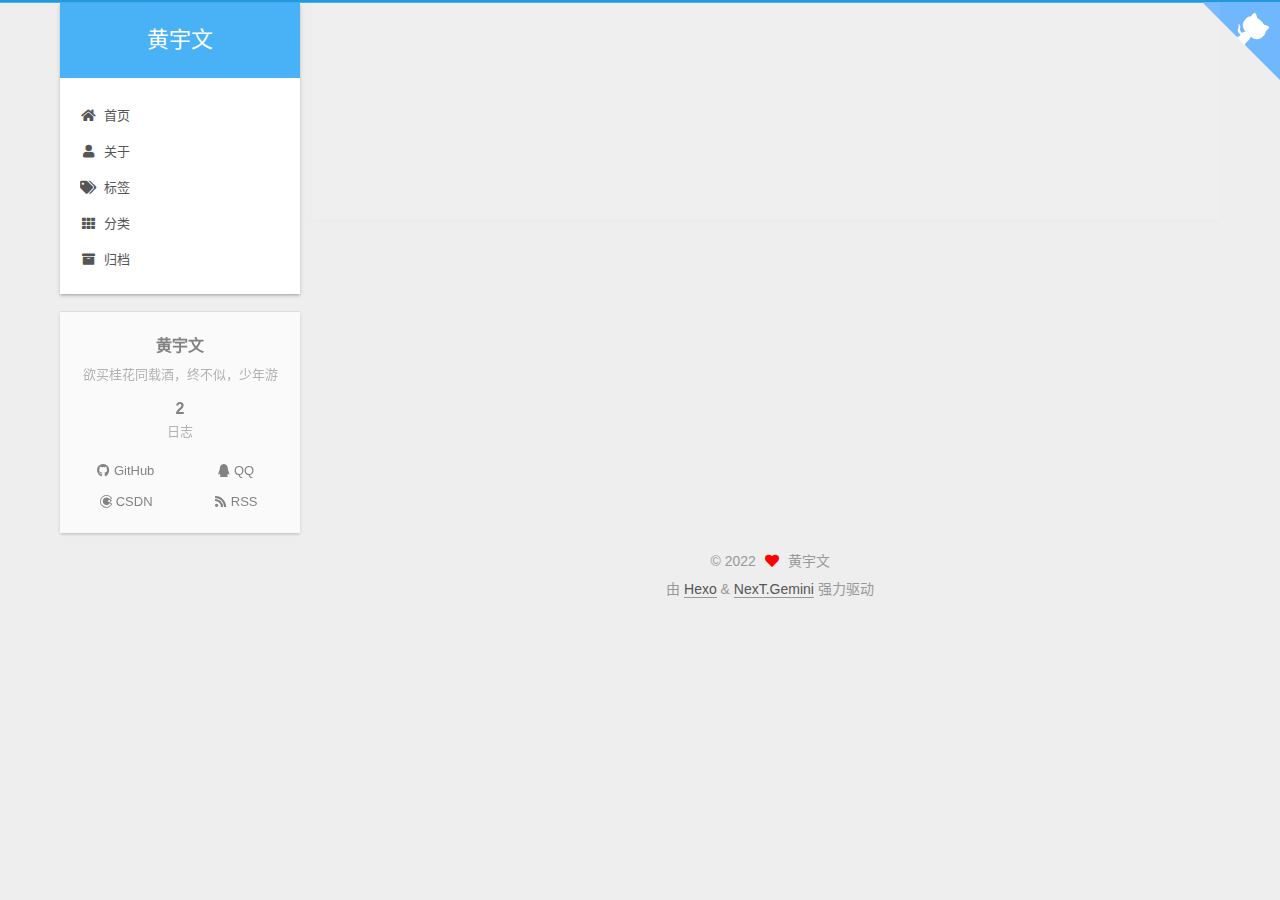
<file: tages/index.html>
<!DOCTYPE html>
<html lang="zh-CN">
<head>
  <meta charset="UTF-8">
<meta name="viewport" content="width=device-width, initial-scale=1, maximum-scale=2">
<meta name="theme-color" content="#222">
<meta name="generator" content="Hexo 5.4.2">
  <link rel="apple-touch-icon" sizes="180x180" href="/images/apple-touch-icon-next.png">
  <link rel="icon" type="image/png" sizes="32x32" href="/images/favicon-32x32-tomato.png">
  <link rel="icon" type="image/png" sizes="16x16" href="/images/favicon-16x16-tomato.png">
  <link rel="mask-icon" href="/images/logo.svg" color="#222">

<link rel="stylesheet" href="/css/main.css">


<link rel="stylesheet" href="/lib/font-awesome/css/all.min.css">
  <link rel="stylesheet" href="/lib/pace/pace-theme-minimal.min.css">
  <script src="/lib/pace/pace.min.js"></script>

<script id="hexo-configurations">
    var NexT = window.NexT || {};
    var CONFIG = {"hostname":"yuwenhuang99.github.io","root":"/","scheme":"Gemini","version":"7.8.0","exturl":false,"sidebar":{"position":"left","display":"post","padding":18,"offset":12,"onmobile":false},"copycode":{"enable":false,"show_result":false,"style":null},"back2top":{"enable":true,"sidebar":false,"scrollpercent":true},"bookmark":{"enable":false,"color":"#222","save":"auto"},"fancybox":false,"mediumzoom":false,"lazyload":false,"pangu":false,"comments":{"style":"tabs","active":null,"storage":true,"lazyload":false,"nav":null},"algolia":{"hits":{"per_page":10},"labels":{"input_placeholder":"Search for Posts","hits_empty":"We didn't find any results for the search: ${query}","hits_stats":"${hits} results found in ${time} ms"}},"localsearch":{"enable":false,"trigger":"auto","top_n_per_article":1,"unescape":false,"preload":false},"motion":{"enable":true,"async":false,"transition":{"post_block":"fadeIn","post_header":"slideDownIn","post_body":"slideDownIn","coll_header":"slideLeftIn","sidebar":"slideUpIn"}}};
  </script>

  <meta name="description" content="欲买桂花同载酒，终不似，少年游">
<meta property="og:type" content="website">
<meta property="og:title" content="标签">
<meta property="og:url" content="http://yuwenhuang99.github.io/tages/index.html">
<meta property="og:site_name" content="黄宇文">
<meta property="og:description" content="欲买桂花同载酒，终不似，少年游">
<meta property="og:locale" content="zh_CN">
<meta property="article:published_time" content="2022-10-13T14:00:08.000Z">
<meta property="article:modified_time" content="2022-10-13T14:04:23.616Z">
<meta property="article:author" content="黄宇文">
<meta name="twitter:card" content="summary">

<link rel="canonical" href="http://yuwenhuang99.github.io/tages/">


<script id="page-configurations">
  // https://hexo.io/docs/variables.html
  CONFIG.page = {
    sidebar: "",
    isHome : false,
    isPost : false,
    lang   : 'zh-CN'
  };
</script>

  <title>标签 | 黄宇文
</title>
  






  <noscript>
  <style>
  .use-motion .brand,
  .use-motion .menu-item,
  .sidebar-inner,
  .use-motion .post-block,
  .use-motion .pagination,
  .use-motion .comments,
  .use-motion .post-header,
  .use-motion .post-body,
  .use-motion .collection-header { opacity: initial; }

  .use-motion .site-title,
  .use-motion .site-subtitle {
    opacity: initial;
    top: initial;
  }

  .use-motion .logo-line-before i { left: initial; }
  .use-motion .logo-line-after i { right: initial; }
  </style>
</noscript>

<link rel="alternate" href="/atom.xml" title="黄宇文" type="application/atom+xml">
</head>

<body itemscope itemtype="http://schema.org/WebPage">
  <div class="container use-motion">
    <div class="headband"></div>
<a target="_blank" rel="noopener" href="https://github.com/yuwenhuang99" class="github-corner" aria-label="View source on GitHub"><svg width="80" height="80" viewBox="0 0 250 250" style="fill:#70B7FD; color:#fff; position: absolute; top: 0; border: 0; right: 0;" aria-hidden="true"><path d="M0,0 L115,115 L130,115 L142,142 L250,250 L250,0 Z"></path><path d="M128.3,109.0 C113.8,99.7 119.0,89.6 119.0,89.6 C122.0,82.7 120.5,78.6 120.5,78.6 C119.2,72.0 123.4,76.3 123.4,76.3 C127.3,80.9 125.5,87.3 125.5,87.3 C122.9,97.6 130.6,101.9 134.4,103.2" fill="currentColor" style="transform-origin: 130px 106px;" class="octo-arm"></path><path d="M115.0,115.0 C114.9,115.1 118.7,116.5 119.8,115.4 L133.7,101.6 C136.9,99.2 139.9,98.4 142.2,98.6 C133.8,88.0 127.5,74.4 143.8,58.0 C148.5,53.4 154.0,51.2 159.7,51.0 C160.3,49.4 163.2,43.6 171.4,40.1 C171.4,40.1 176.1,42.5 178.8,56.2 C183.1,58.6 187.2,61.8 190.9,65.4 C194.5,69.0 197.7,73.2 200.1,77.6 C213.8,80.2 216.3,84.9 216.3,84.9 C212.7,93.1 206.9,96.0 205.4,96.6 C205.1,102.4 203.0,107.8 198.3,112.5 C181.9,128.9 168.3,122.5 157.7,114.1 C157.9,116.9 156.7,120.9 152.7,124.9 L141.0,136.5 C139.8,137.7 141.6,141.9 141.8,141.8 Z" fill="currentColor" class="octo-body"></path></svg></a><style>.github-corner:hover .octo-arm{animation:octocat-wave 560ms ease-in-out}@keyframes octocat-wave{0%,100%{transform:rotate(0)}20%,60%{transform:rotate(-25deg)}40%,80%{transform:rotate(10deg)}}@media (max-width:500px){.github-corner:hover .octo-arm{animation:none}.github-corner .octo-arm{animation:octocat-wave 560ms ease-in-out}}</style>
    <header class="header" itemscope itemtype="http://schema.org/WPHeader">
      <div class="header-inner"><div class="site-brand-container">
  <div class="site-nav-toggle">
    <div class="toggle" aria-label="切换导航栏">
      <span class="toggle-line toggle-line-first"></span>
      <span class="toggle-line toggle-line-middle"></span>
      <span class="toggle-line toggle-line-last"></span>
    </div>
  </div>

  <div class="site-meta">

    <a href="/" class="brand" rel="start">
      <span class="logo-line-before"><i></i></span>
      <h1 class="site-title">黄宇文</h1>
      <span class="logo-line-after"><i></i></span>
    </a>
  </div>

  <div class="site-nav-right">
    <div class="toggle popup-trigger">
    </div>
  </div>
</div>




<nav class="site-nav">
  <ul id="menu" class="main-menu menu">
        <li class="menu-item menu-item-home">

    <a href="/" rel="section"><i class="fa fa-home fa-fw"></i>首页</a>

  </li>
        <li class="menu-item menu-item-about">

    <a href="/about/" rel="section"><i class="fa fa-user fa-fw"></i>关于</a>

  </li>
        <li class="menu-item menu-item-tags">

    <a href="/tags/" rel="section"><i class="fa fa-tags fa-fw"></i>标签</a>

  </li>
        <li class="menu-item menu-item-categories">

    <a href="/categories/" rel="section"><i class="fa fa-th fa-fw"></i>分类</a>

  </li>
        <li class="menu-item menu-item-archives">

    <a href="/archives/" rel="section"><i class="fa fa-archive fa-fw"></i>归档</a>

  </li>
  </ul>
</nav>




</div>
    </header>

    
  <div class="back-to-top">
    <i class="fa fa-arrow-up"></i>
    <span>0%</span>
  </div>


    <main class="main">
      <div class="main-inner">
        <div class="content-wrap">
          
  
  

          <div class="content page posts-expand">
            

    
    
    
    <div class="post-block" lang="zh-CN">
      <header class="post-header">

<h1 class="post-title" itemprop="name headline">标签
</h1>

<div class="post-meta">
  

</div>

</header>

      
      
      
      <div class="post-body">
          <div class="tag-cloud">
            <div class="tag-cloud-title">
              暂无标签
            </div>
            <div class="tag-cloud-tags">
              
            </div>
          </div>
        
      </div>
      
      
      
    </div>
    

    
    
    


          </div>
          

<script>
  window.addEventListener('tabs:register', () => {
    let { activeClass } = CONFIG.comments;
    if (CONFIG.comments.storage) {
      activeClass = localStorage.getItem('comments_active') || activeClass;
    }
    if (activeClass) {
      let activeTab = document.querySelector(`a[href="#comment-${activeClass}"]`);
      if (activeTab) {
        activeTab.click();
      }
    }
  });
  if (CONFIG.comments.storage) {
    window.addEventListener('tabs:click', event => {
      if (!event.target.matches('.tabs-comment .tab-content .tab-pane')) return;
      let commentClass = event.target.classList[1];
      localStorage.setItem('comments_active', commentClass);
    });
  }
</script>

        </div>
          
  
  <div class="toggle sidebar-toggle">
    <span class="toggle-line toggle-line-first"></span>
    <span class="toggle-line toggle-line-middle"></span>
    <span class="toggle-line toggle-line-last"></span>
  </div>

  <aside class="sidebar">
    <div class="sidebar-inner">

      <ul class="sidebar-nav motion-element">
        <li class="sidebar-nav-toc">
          文章目录
        </li>
        <li class="sidebar-nav-overview">
          站点概览
        </li>
      </ul>

      <!--noindex-->
      <div class="post-toc-wrap sidebar-panel">
      </div>
      <!--/noindex-->

      <div class="site-overview-wrap sidebar-panel">
        <div class="site-author motion-element" itemprop="author" itemscope itemtype="http://schema.org/Person">
  <p class="site-author-name" itemprop="name">黄宇文</p>
  <div class="site-description" itemprop="description">欲买桂花同载酒，终不似，少年游</div>
</div>
<div class="site-state-wrap motion-element">
  <nav class="site-state">
      <div class="site-state-item site-state-posts">
          <a href="/archives/">
        
          <span class="site-state-item-count">2</span>
          <span class="site-state-item-name">日志</span>
        </a>
      </div>
  </nav>
</div>
  <div class="links-of-author motion-element">
      <span class="links-of-author-item">
        <a href="https://github.com/yuwenhuang99" title="GitHub → https:&#x2F;&#x2F;github.com&#x2F;yuwenhuang99" rel="noopener" target="_blank"><i class="fab fa-github fa-fw"></i>GitHub</a>
      </span>
      <span class="links-of-author-item">
        <a href="https://tencent//AddContact/?fromId=45&fromSubId=1&subcmd=all&uin=1045398835" title="QQ → https:&#x2F;&#x2F;tencent:&#x2F;&#x2F;AddContact&#x2F;?fromId&#x3D;45&amp;fromSubId&#x3D;1&amp;subcmd&#x3D;all&amp;uin&#x3D;1045398835" rel="noopener" target="_blank"><i class="fab fa-qq fa-fw"></i>QQ</a>
      </span>
      <span class="links-of-author-item">
        <a href="https://blog.csdn.net/weixin_43216252" title="CSDN → https:&#x2F;&#x2F;blog.csdn.net&#x2F;weixin_43216252" rel="noopener" target="_blank"><i class="fab fa-codiepie fa-fw"></i>CSDN</a>
      </span>
      <span class="links-of-author-item">
        <a href="/atom.xml" title="RSS → &#x2F;atom.xml"><i class="fa fa-rss fa-fw"></i>RSS</a>
      </span>
  </div>



      </div>

    </div>
  </aside>
  <div id="sidebar-dimmer"></div>


      </div>
    </main>

    <footer class="footer">
      <div class="footer-inner">
        

        

<div class="copyright">
  
  &copy; 
  <span itemprop="copyrightYear">2022</span>
  <span class="with-love">
    <i class="fa fa-heart"></i>
  </span>
  <span class="author" itemprop="copyrightHolder">黄宇文</span>
</div>
  <div class="powered-by">由 <a href="https://hexo.io/" class="theme-link" rel="noopener" target="_blank">Hexo</a> & <a href="https://theme-next.org/" class="theme-link" rel="noopener" target="_blank">NexT.Gemini</a> 强力驱动
  </div>

        








      </div>
    </footer>
  </div>

  
  <script src="/lib/anime.min.js"></script>
  <script src="/lib/velocity/velocity.min.js"></script>
  <script src="/lib/velocity/velocity.ui.min.js"></script>

<script src="/js/utils.js"></script>

<script src="/js/motion.js"></script>


<script src="/js/schemes/pisces.js"></script>


<script src="/js/next-boot.js"></script>




  















  

  

</body>
</html>
</file>
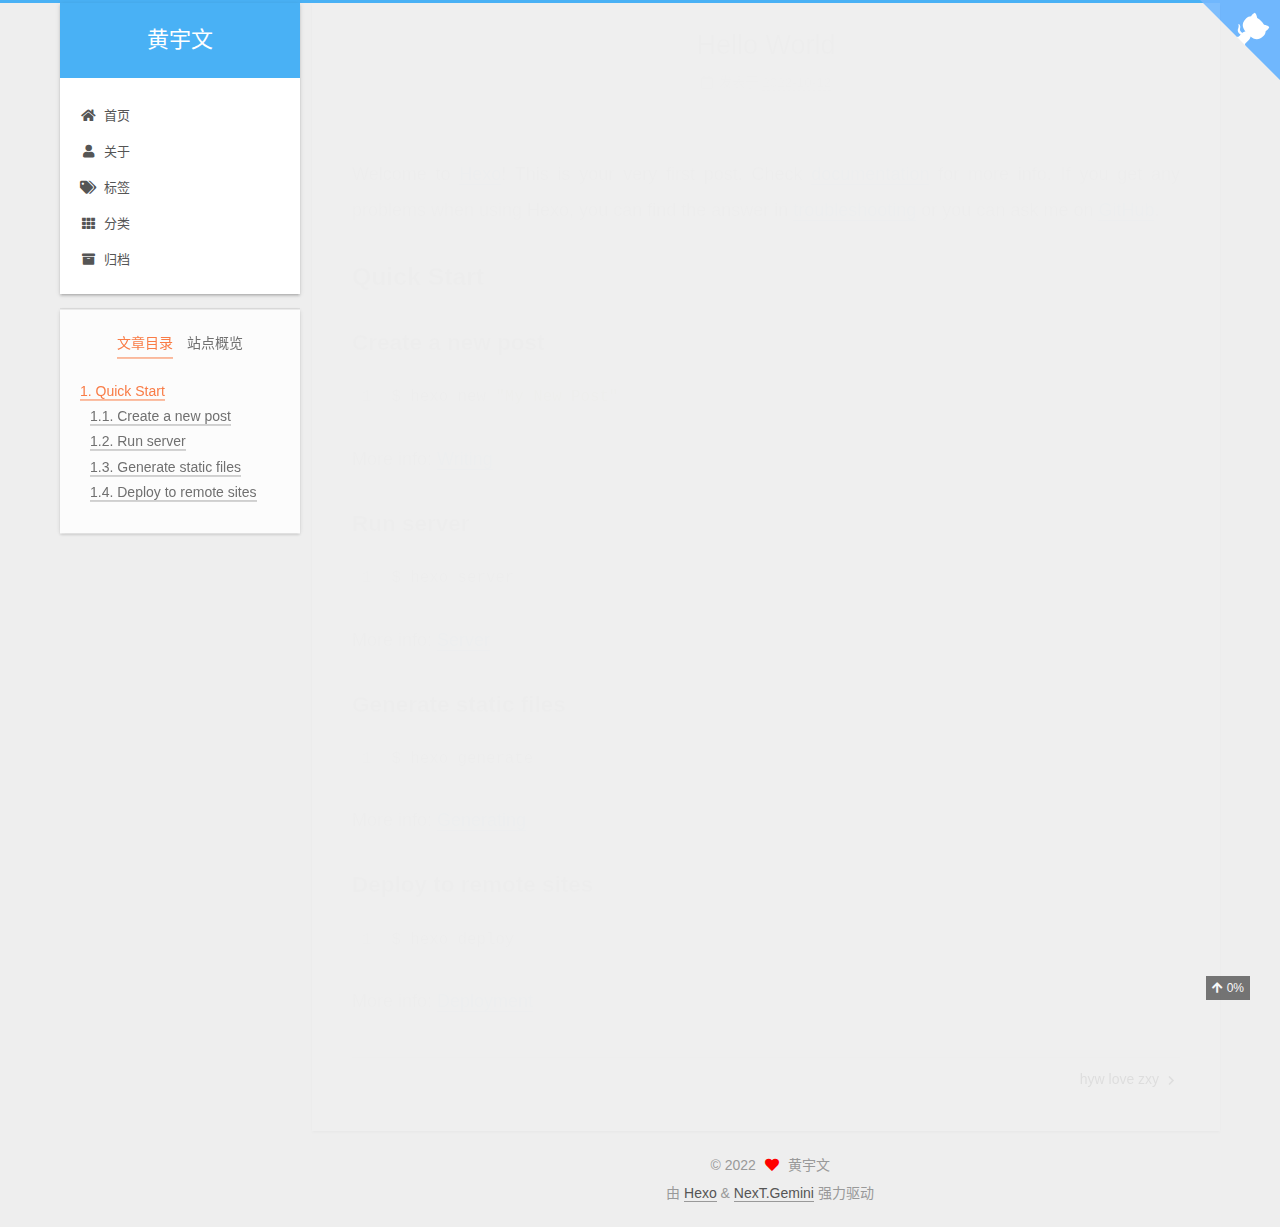
<file: 2022/10/12/hello-world/index.html>
<!DOCTYPE html>
<html lang="zh-CN">
<head>
  <meta charset="UTF-8">
<meta name="viewport" content="width=device-width, initial-scale=1, maximum-scale=2">
<meta name="theme-color" content="#222">
<meta name="generator" content="Hexo 5.4.2">
  <link rel="apple-touch-icon" sizes="180x180" href="/images/apple-touch-icon-next.png">
  <link rel="icon" type="image/png" sizes="32x32" href="/images/favicon-32x32-tomato.png">
  <link rel="icon" type="image/png" sizes="16x16" href="/images/favicon-16x16-tomato.png">
  <link rel="mask-icon" href="/images/logo.svg" color="#222">

<link rel="stylesheet" href="/css/main.css">


<link rel="stylesheet" href="/lib/font-awesome/css/all.min.css">
  <link rel="stylesheet" href="/lib/pace/pace-theme-minimal.min.css">
  <script src="/lib/pace/pace.min.js"></script>

<script id="hexo-configurations">
    var NexT = window.NexT || {};
    var CONFIG = {"hostname":"yuwenhuang99.github.io","root":"/","scheme":"Gemini","version":"7.8.0","exturl":false,"sidebar":{"position":"left","display":"post","padding":18,"offset":12,"onmobile":false},"copycode":{"enable":false,"show_result":false,"style":null},"back2top":{"enable":true,"sidebar":false,"scrollpercent":true},"bookmark":{"enable":false,"color":"#222","save":"auto"},"fancybox":false,"mediumzoom":false,"lazyload":false,"pangu":false,"comments":{"style":"tabs","active":null,"storage":true,"lazyload":false,"nav":null},"algolia":{"hits":{"per_page":10},"labels":{"input_placeholder":"Search for Posts","hits_empty":"We didn't find any results for the search: ${query}","hits_stats":"${hits} results found in ${time} ms"}},"localsearch":{"enable":false,"trigger":"auto","top_n_per_article":1,"unescape":false,"preload":false},"motion":{"enable":true,"async":false,"transition":{"post_block":"fadeIn","post_header":"slideDownIn","post_body":"slideDownIn","coll_header":"slideLeftIn","sidebar":"slideUpIn"}}};
  </script>

  <meta name="description" content="Welcome to Hexo! This is your very first post. Check documentation for more info. If you get any problems when using Hexo, you can find the answer in troubleshooting or you can ask me on GitHub. Quick">
<meta property="og:type" content="article">
<meta property="og:title" content="Hello World">
<meta property="og:url" content="http://yuwenhuang99.github.io/2022/10/12/hello-world/index.html">
<meta property="og:site_name" content="黄宇文">
<meta property="og:description" content="Welcome to Hexo! This is your very first post. Check documentation for more info. If you get any problems when using Hexo, you can find the answer in troubleshooting or you can ask me on GitHub. Quick">
<meta property="og:locale" content="zh_CN">
<meta property="article:published_time" content="2022-10-12T15:23:18.449Z">
<meta property="article:modified_time" content="2022-10-12T15:07:54.602Z">
<meta property="article:author" content="黄宇文">
<meta name="twitter:card" content="summary">

<link rel="canonical" href="http://yuwenhuang99.github.io/2022/10/12/hello-world/">


<script id="page-configurations">
  // https://hexo.io/docs/variables.html
  CONFIG.page = {
    sidebar: "",
    isHome : false,
    isPost : true,
    lang   : 'zh-CN'
  };
</script>

  <title>Hello World | 黄宇文</title>
  






  <noscript>
  <style>
  .use-motion .brand,
  .use-motion .menu-item,
  .sidebar-inner,
  .use-motion .post-block,
  .use-motion .pagination,
  .use-motion .comments,
  .use-motion .post-header,
  .use-motion .post-body,
  .use-motion .collection-header { opacity: initial; }

  .use-motion .site-title,
  .use-motion .site-subtitle {
    opacity: initial;
    top: initial;
  }

  .use-motion .logo-line-before i { left: initial; }
  .use-motion .logo-line-after i { right: initial; }
  </style>
</noscript>

<link rel="alternate" href="/atom.xml" title="黄宇文" type="application/atom+xml">
</head>

<body itemscope itemtype="http://schema.org/WebPage">
  <div class="container use-motion">
    <div class="headband"></div>
<a target="_blank" rel="noopener" href="https://github.com/yuwenhuang99" class="github-corner" aria-label="View source on GitHub"><svg width="80" height="80" viewBox="0 0 250 250" style="fill:#70B7FD; color:#fff; position: absolute; top: 0; border: 0; right: 0;" aria-hidden="true"><path d="M0,0 L115,115 L130,115 L142,142 L250,250 L250,0 Z"></path><path d="M128.3,109.0 C113.8,99.7 119.0,89.6 119.0,89.6 C122.0,82.7 120.5,78.6 120.5,78.6 C119.2,72.0 123.4,76.3 123.4,76.3 C127.3,80.9 125.5,87.3 125.5,87.3 C122.9,97.6 130.6,101.9 134.4,103.2" fill="currentColor" style="transform-origin: 130px 106px;" class="octo-arm"></path><path d="M115.0,115.0 C114.9,115.1 118.7,116.5 119.8,115.4 L133.7,101.6 C136.9,99.2 139.9,98.4 142.2,98.6 C133.8,88.0 127.5,74.4 143.8,58.0 C148.5,53.4 154.0,51.2 159.7,51.0 C160.3,49.4 163.2,43.6 171.4,40.1 C171.4,40.1 176.1,42.5 178.8,56.2 C183.1,58.6 187.2,61.8 190.9,65.4 C194.5,69.0 197.7,73.2 200.1,77.6 C213.8,80.2 216.3,84.9 216.3,84.9 C212.7,93.1 206.9,96.0 205.4,96.6 C205.1,102.4 203.0,107.8 198.3,112.5 C181.9,128.9 168.3,122.5 157.7,114.1 C157.9,116.9 156.7,120.9 152.7,124.9 L141.0,136.5 C139.8,137.7 141.6,141.9 141.8,141.8 Z" fill="currentColor" class="octo-body"></path></svg></a><style>.github-corner:hover .octo-arm{animation:octocat-wave 560ms ease-in-out}@keyframes octocat-wave{0%,100%{transform:rotate(0)}20%,60%{transform:rotate(-25deg)}40%,80%{transform:rotate(10deg)}}@media (max-width:500px){.github-corner:hover .octo-arm{animation:none}.github-corner .octo-arm{animation:octocat-wave 560ms ease-in-out}}</style>
    <header class="header" itemscope itemtype="http://schema.org/WPHeader">
      <div class="header-inner"><div class="site-brand-container">
  <div class="site-nav-toggle">
    <div class="toggle" aria-label="切换导航栏">
      <span class="toggle-line toggle-line-first"></span>
      <span class="toggle-line toggle-line-middle"></span>
      <span class="toggle-line toggle-line-last"></span>
    </div>
  </div>

  <div class="site-meta">

    <a href="/" class="brand" rel="start">
      <span class="logo-line-before"><i></i></span>
      <h1 class="site-title">黄宇文</h1>
      <span class="logo-line-after"><i></i></span>
    </a>
  </div>

  <div class="site-nav-right">
    <div class="toggle popup-trigger">
    </div>
  </div>
</div>




<nav class="site-nav">
  <ul id="menu" class="main-menu menu">
        <li class="menu-item menu-item-home">

    <a href="/" rel="section"><i class="fa fa-home fa-fw"></i>首页</a>

  </li>
        <li class="menu-item menu-item-about">

    <a href="/about/" rel="section"><i class="fa fa-user fa-fw"></i>关于</a>

  </li>
        <li class="menu-item menu-item-tags">

    <a href="/tags/" rel="section"><i class="fa fa-tags fa-fw"></i>标签</a>

  </li>
        <li class="menu-item menu-item-categories">

    <a href="/categories/" rel="section"><i class="fa fa-th fa-fw"></i>分类</a>

  </li>
        <li class="menu-item menu-item-archives">

    <a href="/archives/" rel="section"><i class="fa fa-archive fa-fw"></i>归档</a>

  </li>
  </ul>
</nav>




</div>
    </header>

    
  <div class="back-to-top">
    <i class="fa fa-arrow-up"></i>
    <span>0%</span>
  </div>


    <main class="main">
      <div class="main-inner">
        <div class="content-wrap">
          

          <div class="content post posts-expand">
            

    
  
  
  <article itemscope itemtype="http://schema.org/Article" class="post-block" lang="zh-CN">
    <link itemprop="mainEntityOfPage" href="http://yuwenhuang99.github.io/2022/10/12/hello-world/">

    <span hidden itemprop="author" itemscope itemtype="http://schema.org/Person">
      <meta itemprop="image" content="/images/avatar.gif">
      <meta itemprop="name" content="黄宇文">
      <meta itemprop="description" content="欲买桂花同载酒，终不似，少年游">
    </span>

    <span hidden itemprop="publisher" itemscope itemtype="http://schema.org/Organization">
      <meta itemprop="name" content="黄宇文">
    </span>
      <header class="post-header">
        <h1 class="post-title" itemprop="name headline">
          Hello World
        </h1>

        <div class="post-meta">
            <span class="post-meta-item">
              <span class="post-meta-item-icon">
                <i class="far fa-calendar"></i>
              </span>
              <span class="post-meta-item-text">发表于</span>
              

              <time title="创建时间：2022-10-12 23:23:18 / 修改时间：23:07:54" itemprop="dateCreated datePublished" datetime="2022-10-12T23:23:18+08:00">2022-10-12</time>
            </span>

          

        </div>
      </header>

    
    
    
    <div class="post-body" itemprop="articleBody">

      
        <p>Welcome to <a target="_blank" rel="noopener" href="https://hexo.io/">Hexo</a>! This is your very first post. Check <a target="_blank" rel="noopener" href="https://hexo.io/docs/">documentation</a> for more info. If you get any problems when using Hexo, you can find the answer in <a target="_blank" rel="noopener" href="https://hexo.io/docs/troubleshooting.html">troubleshooting</a> or you can ask me on <a target="_blank" rel="noopener" href="https://github.com/hexojs/hexo/issues">GitHub</a>.</p>
<h2 id="Quick-Start"><a href="#Quick-Start" class="headerlink" title="Quick Start"></a>Quick Start</h2><h3 id="Create-a-new-post"><a href="#Create-a-new-post" class="headerlink" title="Create a new post"></a>Create a new post</h3><figure class="highlight bash"><table><tr><td class="gutter"><pre><span class="line">1</span><br></pre></td><td class="code"><pre><span class="line">$ hexo new <span class="string">&quot;My New Post&quot;</span></span><br></pre></td></tr></table></figure>

<p>More info: <a target="_blank" rel="noopener" href="https://hexo.io/docs/writing.html">Writing</a></p>
<h3 id="Run-server"><a href="#Run-server" class="headerlink" title="Run server"></a>Run server</h3><figure class="highlight bash"><table><tr><td class="gutter"><pre><span class="line">1</span><br></pre></td><td class="code"><pre><span class="line">$ hexo server</span><br></pre></td></tr></table></figure>

<p>More info: <a target="_blank" rel="noopener" href="https://hexo.io/docs/server.html">Server</a></p>
<h3 id="Generate-static-files"><a href="#Generate-static-files" class="headerlink" title="Generate static files"></a>Generate static files</h3><figure class="highlight bash"><table><tr><td class="gutter"><pre><span class="line">1</span><br></pre></td><td class="code"><pre><span class="line">$ hexo generate</span><br></pre></td></tr></table></figure>

<p>More info: <a target="_blank" rel="noopener" href="https://hexo.io/docs/generating.html">Generating</a></p>
<h3 id="Deploy-to-remote-sites"><a href="#Deploy-to-remote-sites" class="headerlink" title="Deploy to remote sites"></a>Deploy to remote sites</h3><figure class="highlight bash"><table><tr><td class="gutter"><pre><span class="line">1</span><br></pre></td><td class="code"><pre><span class="line">$ hexo deploy</span><br></pre></td></tr></table></figure>

<p>More info: <a target="_blank" rel="noopener" href="https://hexo.io/docs/one-command-deployment.html">Deployment</a></p>

    </div>

    
    
    

      <footer class="post-footer">

        


        
    <div class="post-nav">
      <div class="post-nav-item"></div>
      <div class="post-nav-item">
    <a href="/2022/10/12/hyw-love-zxy/" rel="next" title="hyw love zxy">
      hyw love zxy <i class="fa fa-chevron-right"></i>
    </a></div>
    </div>
      </footer>
    
  </article>
  
  
  



          </div>
          

<script>
  window.addEventListener('tabs:register', () => {
    let { activeClass } = CONFIG.comments;
    if (CONFIG.comments.storage) {
      activeClass = localStorage.getItem('comments_active') || activeClass;
    }
    if (activeClass) {
      let activeTab = document.querySelector(`a[href="#comment-${activeClass}"]`);
      if (activeTab) {
        activeTab.click();
      }
    }
  });
  if (CONFIG.comments.storage) {
    window.addEventListener('tabs:click', event => {
      if (!event.target.matches('.tabs-comment .tab-content .tab-pane')) return;
      let commentClass = event.target.classList[1];
      localStorage.setItem('comments_active', commentClass);
    });
  }
</script>

        </div>
          
  
  <div class="toggle sidebar-toggle">
    <span class="toggle-line toggle-line-first"></span>
    <span class="toggle-line toggle-line-middle"></span>
    <span class="toggle-line toggle-line-last"></span>
  </div>

  <aside class="sidebar">
    <div class="sidebar-inner">

      <ul class="sidebar-nav motion-element">
        <li class="sidebar-nav-toc">
          文章目录
        </li>
        <li class="sidebar-nav-overview">
          站点概览
        </li>
      </ul>

      <!--noindex-->
      <div class="post-toc-wrap sidebar-panel">
          <div class="post-toc motion-element"><ol class="nav"><li class="nav-item nav-level-2"><a class="nav-link" href="#Quick-Start"><span class="nav-number">1.</span> <span class="nav-text">Quick Start</span></a><ol class="nav-child"><li class="nav-item nav-level-3"><a class="nav-link" href="#Create-a-new-post"><span class="nav-number">1.1.</span> <span class="nav-text">Create a new post</span></a></li><li class="nav-item nav-level-3"><a class="nav-link" href="#Run-server"><span class="nav-number">1.2.</span> <span class="nav-text">Run server</span></a></li><li class="nav-item nav-level-3"><a class="nav-link" href="#Generate-static-files"><span class="nav-number">1.3.</span> <span class="nav-text">Generate static files</span></a></li><li class="nav-item nav-level-3"><a class="nav-link" href="#Deploy-to-remote-sites"><span class="nav-number">1.4.</span> <span class="nav-text">Deploy to remote sites</span></a></li></ol></li></ol></div>
      </div>
      <!--/noindex-->

      <div class="site-overview-wrap sidebar-panel">
        <div class="site-author motion-element" itemprop="author" itemscope itemtype="http://schema.org/Person">
  <p class="site-author-name" itemprop="name">黄宇文</p>
  <div class="site-description" itemprop="description">欲买桂花同载酒，终不似，少年游</div>
</div>
<div class="site-state-wrap motion-element">
  <nav class="site-state">
      <div class="site-state-item site-state-posts">
          <a href="/archives/">
        
          <span class="site-state-item-count">2</span>
          <span class="site-state-item-name">日志</span>
        </a>
      </div>
  </nav>
</div>
  <div class="links-of-author motion-element">
      <span class="links-of-author-item">
        <a href="https://github.com/yuwenhuang99" title="GitHub → https:&#x2F;&#x2F;github.com&#x2F;yuwenhuang99" rel="noopener" target="_blank"><i class="fab fa-github fa-fw"></i>GitHub</a>
      </span>
      <span class="links-of-author-item">
        <a href="https://tencent//AddContact/?fromId=45&fromSubId=1&subcmd=all&uin=1045398835" title="QQ → https:&#x2F;&#x2F;tencent:&#x2F;&#x2F;AddContact&#x2F;?fromId&#x3D;45&amp;fromSubId&#x3D;1&amp;subcmd&#x3D;all&amp;uin&#x3D;1045398835" rel="noopener" target="_blank"><i class="fab fa-qq fa-fw"></i>QQ</a>
      </span>
      <span class="links-of-author-item">
        <a href="https://blog.csdn.net/weixin_43216252" title="CSDN → https:&#x2F;&#x2F;blog.csdn.net&#x2F;weixin_43216252" rel="noopener" target="_blank"><i class="fab fa-codiepie fa-fw"></i>CSDN</a>
      </span>
      <span class="links-of-author-item">
        <a href="/atom.xml" title="RSS → &#x2F;atom.xml"><i class="fa fa-rss fa-fw"></i>RSS</a>
      </span>
  </div>



      </div>

    </div>
  </aside>
  <div id="sidebar-dimmer"></div>


      </div>
    </main>

    <footer class="footer">
      <div class="footer-inner">
        

        

<div class="copyright">
  
  &copy; 
  <span itemprop="copyrightYear">2022</span>
  <span class="with-love">
    <i class="fa fa-heart"></i>
  </span>
  <span class="author" itemprop="copyrightHolder">黄宇文</span>
</div>
  <div class="powered-by">由 <a href="https://hexo.io/" class="theme-link" rel="noopener" target="_blank">Hexo</a> & <a href="https://theme-next.org/" class="theme-link" rel="noopener" target="_blank">NexT.Gemini</a> 强力驱动
  </div>

        








      </div>
    </footer>
  </div>

  
  <script src="/lib/anime.min.js"></script>
  <script src="/lib/velocity/velocity.min.js"></script>
  <script src="/lib/velocity/velocity.ui.min.js"></script>

<script src="/js/utils.js"></script>

<script src="/js/motion.js"></script>


<script src="/js/schemes/pisces.js"></script>


<script src="/js/next-boot.js"></script>




  















  

  

</body>
</html>
</file>
<file: css/main.css>
:root {
  --body-bg-color: #eee;
  --content-bg-color: #fff;
  --card-bg-color: #f5f5f5;
  --text-color: #555;
  --blockquote-color: #666;
  --link-color: #555;
  --link-hover-color: #222;
  --brand-color: #fff;
  --brand-hover-color: #fff;
  --table-row-odd-bg-color: #f9f9f9;
  --table-row-hover-bg-color: #f5f5f5;
  --menu-item-bg-color: #f5f5f5;
  --btn-default-bg: #fff;
  --btn-default-color: #555;
  --btn-default-border-color: #555;
  --btn-default-hover-bg: #222;
  --btn-default-hover-color: #fff;
  --btn-default-hover-border-color: #222;
}
@media (prefers-color-scheme: dark) {
  :root {
    --body-bg-color: #282828;
    --content-bg-color: #333;
    --card-bg-color: #555;
    --text-color: #ccc;
    --blockquote-color: #bbb;
    --link-color: #ccc;
    --link-hover-color: #eee;
    --brand-color: #ddd;
    --brand-hover-color: #ddd;
    --table-row-odd-bg-color: #282828;
    --table-row-hover-bg-color: #363636;
    --menu-item-bg-color: #555;
    --btn-default-bg: #222;
    --btn-default-color: #ccc;
    --btn-default-border-color: #555;
    --btn-default-hover-bg: #666;
    --btn-default-hover-color: #ccc;
    --btn-default-hover-border-color: #666;
  }
  img {
    opacity: 0.75;
  }
  img:hover {
    opacity: 0.9;
  }
}
html {
  line-height: 1.15; /* 1 */
  -webkit-text-size-adjust: 100%; /* 2 */
}
body {
  margin: 0;
}
main {
  display: block;
}
h1 {
  font-size: 2em;
  margin: 0.67em 0;
}
hr {
  box-sizing: content-box; /* 1 */
  height: 0; /* 1 */
  overflow: visible; /* 2 */
}
pre {
  font-family: monospace, monospace; /* 1 */
  font-size: 1em; /* 2 */
}
a {
  background: transparent;
}
abbr[title] {
  border-bottom: none; /* 1 */
  text-decoration: underline; /* 2 */
  text-decoration: underline dotted; /* 2 */
}
b,
strong {
  font-weight: bolder;
}
code,
kbd,
samp {
  font-family: monospace, monospace; /* 1 */
  font-size: 1em; /* 2 */
}
small {
  font-size: 80%;
}
sub,
sup {
  font-size: 75%;
  line-height: 0;
  position: relative;
  vertical-align: baseline;
}
sub {
  bottom: -0.25em;
}
sup {
  top: -0.5em;
}
img {
  border-style: none;
}
button,
input,
optgroup,
select,
textarea {
  font-family: inherit; /* 1 */
  font-size: 100%; /* 1 */
  line-height: 1.15; /* 1 */
  margin: 0; /* 2 */
}
button,
input {
/* 1 */
  overflow: visible;
}
button,
select {
/* 1 */
  text-transform: none;
}
button,
[type='button'],
[type='reset'],
[type='submit'] {
  -webkit-appearance: button;
}
button::-moz-focus-inner,
[type='button']::-moz-focus-inner,
[type='reset']::-moz-focus-inner,
[type='submit']::-moz-focus-inner {
  border-style: none;
  padding: 0;
}
button:-moz-focusring,
[type='button']:-moz-focusring,
[type='reset']:-moz-focusring,
[type='submit']:-moz-focusring {
  outline: 1px dotted ButtonText;
}
fieldset {
  padding: 0.35em 0.75em 0.625em;
}
legend {
  box-sizing: border-box; /* 1 */
  color: inherit; /* 2 */
  display: table; /* 1 */
  max-width: 100%; /* 1 */
  padding: 0; /* 3 */
  white-space: normal; /* 1 */
}
progress {
  vertical-align: baseline;
}
textarea {
  overflow: auto;
}
[type='checkbox'],
[type='radio'] {
  box-sizing: border-box; /* 1 */
  padding: 0; /* 2 */
}
[type='number']::-webkit-inner-spin-button,
[type='number']::-webkit-outer-spin-button {
  height: auto;
}
[type='search'] {
  outline-offset: -2px; /* 2 */
  -webkit-appearance: textfield; /* 1 */
}
[type='search']::-webkit-search-decoration {
  -webkit-appearance: none;
}
::-webkit-file-upload-button {
  font: inherit; /* 2 */
  -webkit-appearance: button; /* 1 */
}
details {
  display: block;
}
summary {
  display: list-item;
}
template {
  display: none;
}
[hidden] {
  display: none;
}
::selection {
  background: #262a30;
  color: #eee;
}
html,
body {
  height: 100%;
}
body {
  background: var(--body-bg-color);
  color: var(--text-color);
  font-family: 'Lato', "PingFang SC", "Microsoft YaHei", sans-serif;
  font-size: 1em;
  line-height: 2;
}
@media (max-width: 991px) {
  body {
    padding-left: 0 !important;
    padding-right: 0 !important;
  }
}
h1,
h2,
h3,
h4,
h5,
h6 {
  font-family: 'Lato', "PingFang SC", "Microsoft YaHei", sans-serif;
  font-weight: bold;
  line-height: 1.5;
  margin: 20px 0 15px;
}
h1 {
  font-size: 1.5em;
}
h2 {
  font-size: 1.375em;
}
h3 {
  font-size: 1.25em;
}
h4 {
  font-size: 1.125em;
}
h5 {
  font-size: 1em;
}
h6 {
  font-size: 0.875em;
}
p {
  margin: 0 0 20px 0;
}
a,
span.exturl {
  border-bottom: 1px solid #999;
  color: var(--link-color);
  outline: 0;
  text-decoration: none;
  overflow-wrap: break-word;
  word-wrap: break-word;
  cursor: pointer;
}
a:hover,
span.exturl:hover {
  border-bottom-color: var(--link-hover-color);
  color: var(--link-hover-color);
}
iframe,
img,
video {
  display: block;
  margin-left: auto;
  margin-right: auto;
  max-width: 100%;
}
hr {
  background-image: repeating-linear-gradient(-45deg, #ddd, #ddd 4px, transparent 4px, transparent 8px);
  border: 0;
  height: 3px;
  margin: 40px 0;
}
blockquote {
  border-left: 4px solid #ddd;
  color: var(--blockquote-color);
  margin: 0;
  padding: 0 15px;
}
blockquote cite::before {
  content: '-';
  padding: 0 5px;
}
dt {
  font-weight: bold;
}
dd {
  margin: 0;
  padding: 0;
}
kbd {
  background-color: #f5f5f5;
  background-image: linear-gradient(#eee, #fff, #eee);
  border: 1px solid #ccc;
  border-radius: 0.2em;
  box-shadow: 0.1em 0.1em 0.2em rgba(0,0,0,0.1);
  color: #555;
  font-family: inherit;
  padding: 0.1em 0.3em;
  white-space: nowrap;
}
.table-container {
  overflow: auto;
}
table {
  border-collapse: collapse;
  border-spacing: 0;
  font-size: 0.875em;
  margin: 0 0 20px 0;
  width: 100%;
}
tbody tr:nth-of-type(odd) {
  background: var(--table-row-odd-bg-color);
}
tbody tr:hover {
  background: var(--table-row-hover-bg-color);
}
caption,
th,
td {
  font-weight: normal;
  padding: 8px;
  vertical-align: middle;
}
th,
td {
  border: 1px solid #ddd;
  border-bottom: 3px solid #ddd;
}
th {
  font-weight: 700;
  padding-bottom: 10px;
}
td {
  border-bottom-width: 1px;
}
.btn {
  background: var(--btn-default-bg);
  border: 2px solid var(--btn-default-border-color);
  border-radius: 2px;
  color: var(--btn-default-color);
  display: inline-block;
  font-size: 0.875em;
  line-height: 2;
  padding: 0 20px;
  text-decoration: none;
  transition-property: background-color;
  transition-delay: 0s;
  transition-duration: 0.2s;
  transition-timing-function: ease-in-out;
}
.btn:hover {
  background: var(--btn-default-hover-bg);
  border-color: var(--btn-default-hover-border-color);
  color: var(--btn-default-hover-color);
}
.btn + .btn {
  margin: 0 0 8px 8px;
}
.btn .fa-fw {
  text-align: left;
  width: 1.285714285714286em;
}
.toggle {
  line-height: 0;
}
.toggle .toggle-line {
  background: #fff;
  display: inline-block;
  height: 2px;
  left: 0;
  position: relative;
  top: 0;
  transition: all 0.4s;
  vertical-align: top;
  width: 100%;
}
.toggle .toggle-line:not(:first-child) {
  margin-top: 3px;
}
.toggle.toggle-arrow .toggle-line-first {
  left: 50%;
  top: 2px;
  transform: rotate(45deg);
  width: 50%;
}
.toggle.toggle-arrow .toggle-line-middle {
  left: 2px;
  width: 90%;
}
.toggle.toggle-arrow .toggle-line-last {
  left: 50%;
  top: -2px;
  transform: rotate(-45deg);
  width: 50%;
}
.toggle.toggle-close .toggle-line-first {
  transform: rotate(-45deg);
  top: 5px;
}
.toggle.toggle-close .toggle-line-middle {
  opacity: 0;
}
.toggle.toggle-close .toggle-line-last {
  transform: rotate(45deg);
  top: -5px;
}
.highlight-container {
  position: relative;
}
.highlight-container:hover .copy-btn,
.highlight-container .copy-btn:focus {
  opacity: 1;
}
.copy-btn {
  color: #333;
  cursor: pointer;
  line-height: 1.6;
  opacity: 0;
  padding: 2px 6px;
  position: absolute;
  transition-delay: 0s;
  transition-duration: 0.2s;
  transition-timing-function: ease-in-out;
  background-color: #eee;
  background-image: linear-gradient(#fcfcfc, #eee);
  border: 1px solid #d5d5d5;
  border-radius: 3px;
  font-size: 0.8125em;
  right: 4px;
  top: 8px;
}
.highlight,
pre {
  background: #f7f7f7;
  color: #4d4d4c;
  line-height: 1.6;
  margin: 0 auto 20px;
}
pre,
code {
  font-family: consolas, Menlo, monospace, "PingFang SC", "Microsoft YaHei";
}
code {
  background: #eee;
  border-radius: 3px;
  color: #555;
  padding: 2px 4px;
  overflow-wrap: break-word;
  word-wrap: break-word;
}
.highlight *::selection {
  background: #d6d6d6;
}
.highlight pre {
  border: 0;
  margin: 0;
  padding: 10px 0;
}
.highlight table {
  border: 0;
  margin: 0;
  width: auto;
}
.highlight td {
  border: 0;
  padding: 0;
}
.highlight figcaption {
  background: #eff2f3;
  color: #4d4d4c;
  display: flex;
  font-size: 0.875em;
  justify-content: space-between;
  line-height: 1.2;
  padding: 0.5em;
}
.highlight figcaption a {
  color: #4d4d4c;
}
.highlight figcaption a:hover {
  border-bottom-color: #4d4d4c;
}
.highlight .gutter {
  -moz-user-select: none;
  -ms-user-select: none;
  -webkit-user-select: none;
  user-select: none;
}
.highlight .gutter pre {
  background: #eff2f3;
  color: #869194;
  padding-left: 10px;
  padding-right: 10px;
  text-align: right;
}
.highlight .code pre {
  background: #f7f7f7;
  padding-left: 10px;
  width: 100%;
}
.gist table {
  width: auto;
}
.gist table td {
  border: 0;
}
pre {
  overflow: auto;
  padding: 10px;
}
pre code {
  background: none;
  color: #4d4d4c;
  font-size: 0.875em;
  padding: 0;
  text-shadow: none;
}
pre .deletion {
  background: #fdd;
}
pre .addition {
  background: #dfd;
}
pre .meta {
  color: #eab700;
  -moz-user-select: none;
  -ms-user-select: none;
  -webkit-user-select: none;
  user-select: none;
}
pre .comment {
  color: #8e908c;
}
pre .variable,
pre .attribute,
pre .tag,
pre .name,
pre .regexp,
pre .ruby .constant,
pre .xml .tag .title,
pre .xml .pi,
pre .xml .doctype,
pre .html .doctype,
pre .css .id,
pre .css .class,
pre .css .pseudo {
  color: #c82829;
}
pre .number,
pre .preprocessor,
pre .built_in,
pre .builtin-name,
pre .literal,
pre .params,
pre .constant,
pre .command {
  color: #f5871f;
}
pre .ruby .class .title,
pre .css .rules .attribute,
pre .string,
pre .symbol,
pre .value,
pre .inheritance,
pre .header,
pre .ruby .symbol,
pre .xml .cdata,
pre .special,
pre .formula {
  color: #718c00;
}
pre .title,
pre .css .hexcolor {
  color: #3e999f;
}
pre .function,
pre .python .decorator,
pre .python .title,
pre .ruby .function .title,
pre .ruby .title .keyword,
pre .perl .sub,
pre .javascript .title,
pre .coffeescript .title {
  color: #4271ae;
}
pre .keyword,
pre .javascript .function {
  color: #8959a8;
}
.blockquote-center {
  border-left: none;
  margin: 40px 0;
  padding: 0;
  position: relative;
  text-align: center;
}
.blockquote-center .fa {
  display: block;
  opacity: 0.6;
  position: absolute;
  width: 100%;
}
.blockquote-center .fa-quote-left {
  border-top: 1px solid #ccc;
  text-align: left;
  top: -20px;
}
.blockquote-center .fa-quote-right {
  border-bottom: 1px solid #ccc;
  text-align: right;
  bottom: -20px;
}
.blockquote-center p,
.blockquote-center div {
  text-align: center;
}
.post-body .group-picture img {
  margin: 0 auto;
  padding: 0 3px;
}
.group-picture-row {
  margin-bottom: 6px;
  overflow: hidden;
}
.group-picture-column {
  float: left;
  margin-bottom: 10px;
}
.post-body .label {
  color: #555;
  display: inline;
  padding: 0 2px;
}
.post-body .label.default {
  background: #f0f0f0;
}
.post-body .label.primary {
  background: #efe6f7;
}
.post-body .label.info {
  background: #e5f2f8;
}
.post-body .label.success {
  background: #e7f4e9;
}
.post-body .label.warning {
  background: #fcf6e1;
}
.post-body .label.danger {
  background: #fae8eb;
}
.post-body .tabs {
  margin-bottom: 20px;
}
.post-body .tabs,
.tabs-comment {
  display: block;
  padding-top: 10px;
  position: relative;
}
.post-body .tabs ul.nav-tabs,
.tabs-comment ul.nav-tabs {
  display: flex;
  flex-wrap: wrap;
  margin: 0;
  margin-bottom: -1px;
  padding: 0;
}
@media (max-width: 413px) {
  .post-body .tabs ul.nav-tabs,
  .tabs-comment ul.nav-tabs {
    display: block;
    margin-bottom: 5px;
  }
}
.post-body .tabs ul.nav-tabs li.tab,
.tabs-comment ul.nav-tabs li.tab {
  border-bottom: 1px solid #ddd;
  border-left: 1px solid transparent;
  border-right: 1px solid transparent;
  border-top: 3px solid transparent;
  flex-grow: 1;
  list-style-type: none;
  border-radius: 0 0 0 0;
}
@media (max-width: 413px) {
  .post-body .tabs ul.nav-tabs li.tab,
  .tabs-comment ul.nav-tabs li.tab {
    border-bottom: 1px solid transparent;
    border-left: 3px solid transparent;
    border-right: 1px solid transparent;
    border-top: 1px solid transparent;
  }
}
@media (max-width: 413px) {
  .post-body .tabs ul.nav-tabs li.tab,
  .tabs-comment ul.nav-tabs li.tab {
    border-radius: 0;
  }
}
.post-body .tabs ul.nav-tabs li.tab a,
.tabs-comment ul.nav-tabs li.tab a {
  border-bottom: initial;
  display: block;
  line-height: 1.8;
  outline: 0;
  padding: 0.25em 0.75em;
  text-align: center;
  transition-delay: 0s;
  transition-duration: 0.2s;
  transition-timing-function: ease-out;
}
.post-body .tabs ul.nav-tabs li.tab a i,
.tabs-comment ul.nav-tabs li.tab a i {
  width: 1.285714285714286em;
}
.post-body .tabs ul.nav-tabs li.tab.active,
.tabs-comment ul.nav-tabs li.tab.active {
  border-bottom: 1px solid transparent;
  border-left: 1px solid #ddd;
  border-right: 1px solid #ddd;
  border-top: 3px solid #fc6423;
}
@media (max-width: 413px) {
  .post-body .tabs ul.nav-tabs li.tab.active,
  .tabs-comment ul.nav-tabs li.tab.active {
    border-bottom: 1px solid #ddd;
    border-left: 3px solid #fc6423;
    border-right: 1px solid #ddd;
    border-top: 1px solid #ddd;
  }
}
.post-body .tabs ul.nav-tabs li.tab.active a,
.tabs-comment ul.nav-tabs li.tab.active a {
  color: var(--link-color);
  cursor: default;
}
.post-body .tabs .tab-content .tab-pane,
.tabs-comment .tab-content .tab-pane {
  border: 1px solid #ddd;
  border-top: 0;
  padding: 20px 20px 0 20px;
  border-radius: 0;
}
.post-body .tabs .tab-content .tab-pane:not(.active),
.tabs-comment .tab-content .tab-pane:not(.active) {
  display: none;
}
.post-body .tabs .tab-content .tab-pane.active,
.tabs-comment .tab-content .tab-pane.active {
  display: block;
}
.post-body .tabs .tab-content .tab-pane.active:nth-of-type(1),
.tabs-comment .tab-content .tab-pane.active:nth-of-type(1) {
  border-radius: 0 0 0 0;
}
@media (max-width: 413px) {
  .post-body .tabs .tab-content .tab-pane.active:nth-of-type(1),
  .tabs-comment .tab-content .tab-pane.active:nth-of-type(1) {
    border-radius: 0;
  }
}
.post-body .note {
  border-radius: 3px;
  margin-bottom: 20px;
  padding: 1em;
  position: relative;
  border: 1px solid #eee;
  border-left-width: 5px;
}
.post-body .note h2,
.post-body .note h3,
.post-body .note h4,
.post-body .note h5,
.post-body .note h6 {
  margin-top: 0;
  border-bottom: initial;
  margin-bottom: 0;
  padding-top: 0;
}
.post-body .note p:first-child,
.post-body .note ul:first-child,
.post-body .note ol:first-child,
.post-body .note table:first-child,
.post-body .note pre:first-child,
.post-body .note blockquote:first-child,
.post-body .note img:first-child {
  margin-top: 0;
}
.post-body .note p:last-child,
.post-body .note ul:last-child,
.post-body .note ol:last-child,
.post-body .note table:last-child,
.post-body .note pre:last-child,
.post-body .note blockquote:last-child,
.post-body .note img:last-child {
  margin-bottom: 0;
}
.post-body .note.default {
  border-left-color: #777;
}
.post-body .note.default h2,
.post-body .note.default h3,
.post-body .note.default h4,
.post-body .note.default h5,
.post-body .note.default h6 {
  color: #777;
}
.post-body .note.primary {
  border-left-color: #6f42c1;
}
.post-body .note.primary h2,
.post-body .note.primary h3,
.post-body .note.primary h4,
.post-body .note.primary h5,
.post-body .note.primary h6 {
  color: #6f42c1;
}
.post-body .note.info {
  border-left-color: #428bca;
}
.post-body .note.info h2,
.post-body .note.info h3,
.post-body .note.info h4,
.post-body .note.info h5,
.post-body .note.info h6 {
  color: #428bca;
}
.post-body .note.success {
  border-left-color: #5cb85c;
}
.post-body .note.success h2,
.post-body .note.success h3,
.post-body .note.success h4,
.post-body .note.success h5,
.post-body .note.success h6 {
  color: #5cb85c;
}
.post-body .note.warning {
  border-left-color: #f0ad4e;
}
.post-body .note.warning h2,
.post-body .note.warning h3,
.post-body .note.warning h4,
.post-body .note.warning h5,
.post-body .note.warning h6 {
  color: #f0ad4e;
}
.post-body .note.danger {
  border-left-color: #d9534f;
}
.post-body .note.danger h2,
.post-body .note.danger h3,
.post-body .note.danger h4,
.post-body .note.danger h5,
.post-body .note.danger h6 {
  color: #d9534f;
}
.pdfobject-container iframe,
.pdfobject-container embed {
  height: 500px;
  width: 100%;
}
.pagination .prev,
.pagination .next,
.pagination .page-number,
.pagination .space {
  display: inline-block;
  margin: 0 10px;
  padding: 0 11px;
  position: relative;
  top: -1px;
}
@media (max-width: 767px) {
  .pagination .prev,
  .pagination .next,
  .pagination .page-number,
  .pagination .space {
    margin: 0 5px;
  }
}
.pagination {
  border-top: 1px solid #eee;
  margin: 120px 0 0;
  text-align: center;
}
.pagination .prev,
.pagination .next,
.pagination .page-number {
  border-bottom: 0;
  border-top: 1px solid #eee;
  transition-property: border-color;
  transition-delay: 0s;
  transition-duration: 0.2s;
  transition-timing-function: ease-in-out;
}
.pagination .prev:hover,
.pagination .next:hover,
.pagination .page-number:hover {
  border-top-color: #222;
}
.pagination .space {
  margin: 0;
  padding: 0;
}
.pagination .prev {
  margin-left: 0;
}
.pagination .next {
  margin-right: 0;
}
.pagination .page-number.current {
  background: #ccc;
  border-top-color: #ccc;
  color: #fff;
}
@media (max-width: 767px) {
  .pagination {
    border-top: none;
  }
  .pagination .prev,
  .pagination .next,
  .pagination .page-number {
    border-bottom: 1px solid #eee;
    border-top: 0;
    margin-bottom: 10px;
    padding: 0 10px;
  }
  .pagination .prev:hover,
  .pagination .next:hover,
  .pagination .page-number:hover {
    border-bottom-color: #222;
  }
}
.comments {
  margin-top: 60px;
  overflow: hidden;
}
.comment-button-group {
  display: flex;
  flex-wrap: wrap-reverse;
  justify-content: center;
  margin: 1em 0;
}
.comment-button-group .comment-button {
  margin: 0.1em 0.2em;
}
.comment-button-group .comment-button.active {
  background: var(--btn-default-hover-bg);
  border-color: var(--btn-default-hover-border-color);
  color: var(--btn-default-hover-color);
}
.comment-position {
  display: none;
}
.comment-position.active {
  display: block;
}
.tabs-comment {
  background: var(--content-bg-color);
  margin-top: 4em;
  padding-top: 0;
}
.tabs-comment .comments {
  border: 0;
  box-shadow: none;
  margin-top: 0;
  padding-top: 0;
}
.container {
  min-height: 100%;
  position: relative;
}
.main-inner {
  margin: 0 auto;
  width: calc(100% - 20px);
}
@media (min-width: 1200px) {
  .main-inner {
    width: 1160px;
  }
}
@media (min-width: 1600px) {
  .main-inner {
    width: 73%;
  }
}
@media (max-width: 767px) {
  .content-wrap {
    padding: 0 20px;
  }
}
.header {
  background: transparent;
}
.header-inner {
  margin: 0 auto;
  width: calc(100% - 20px);
}
@media (min-width: 1200px) {
  .header-inner {
    width: 1160px;
  }
}
@media (min-width: 1600px) {
  .header-inner {
    width: 73%;
  }
}
.site-brand-container {
  display: flex;
  flex-shrink: 0;
  padding: 0 10px;
}
.headband {
  background: #222;
  height: 3px;
}
.site-meta {
  flex-grow: 1;
  text-align: center;
}
@media (max-width: 767px) {
  .site-meta {
    text-align: center;
  }
}
.brand {
  border-bottom: none;
  color: var(--brand-color);
  display: inline-block;
  line-height: 1.375em;
  padding: 0 40px;
  position: relative;
}
.brand:hover {
  color: var(--brand-hover-color);
}
.site-title {
  font-family: 'Lato', "PingFang SC", "Microsoft YaHei", sans-serif;
  font-size: 1.375em;
  font-weight: normal;
  margin: 0;
}
.site-subtitle {
  color: #ddd;
  font-size: 0.8125em;
  margin: 10px 0;
}
.use-motion .brand {
  opacity: 0;
}
.use-motion .site-title,
.use-motion .site-subtitle,
.use-motion .custom-logo-image {
  opacity: 0;
  position: relative;
  top: -10px;
}
.site-nav-toggle,
.site-nav-right {
  display: none;
}
@media (max-width: 767px) {
  .site-nav-toggle,
  .site-nav-right {
    display: flex;
    flex-direction: column;
    justify-content: center;
  }
}
.site-nav-toggle .toggle,
.site-nav-right .toggle {
  color: var(--text-color);
  padding: 10px;
  width: 22px;
}
.site-nav-toggle .toggle .toggle-line,
.site-nav-right .toggle .toggle-line {
  background: var(--text-color);
  border-radius: 1px;
}
.site-nav {
  display: block;
}
@media (max-width: 767px) {
  .site-nav {
    clear: both;
    display: none;
  }
}
.site-nav.site-nav-on {
  display: block;
}
.menu {
  margin-top: 20px;
  padding-left: 0;
  text-align: center;
}
.menu-item {
  display: inline-block;
  list-style: none;
  margin: 0 10px;
}
@media (max-width: 767px) {
  .menu-item {
    display: block;
    margin-top: 10px;
  }
  .menu-item.menu-item-search {
    display: none;
  }
}
.menu-item a,
.menu-item span.exturl {
  border-bottom: 0;
  display: block;
  font-size: 0.8125em;
  transition-property: border-color;
  transition-delay: 0s;
  transition-duration: 0.2s;
  transition-timing-function: ease-in-out;
}
@media (hover: none) {
  .menu-item a:hover,
  .menu-item span.exturl:hover {
    border-bottom-color: transparent !important;
  }
}
.menu-item .fa,
.menu-item .fab,
.menu-item .far,
.menu-item .fas {
  margin-right: 8px;
}
.menu-item .badge {
  display: inline-block;
  font-weight: bold;
  line-height: 1;
  margin-left: 0.35em;
  margin-top: 0.35em;
  text-align: center;
  white-space: nowrap;
}
@media (max-width: 767px) {
  .menu-item .badge {
    float: right;
    margin-left: 0;
  }
}
.menu-item-active a,
.menu .menu-item a:hover,
.menu .menu-item span.exturl:hover {
  background: var(--menu-item-bg-color);
}
.use-motion .menu-item {
  opacity: 0;
}
.sidebar {
  background: #222;
  bottom: 0;
  box-shadow: inset 0 2px 6px #000;
  position: fixed;
  top: 0;
}
@media (max-width: 991px) {
  .sidebar {
    display: none;
  }
}
.sidebar-inner {
  color: #999;
  padding: 18px 10px;
  text-align: center;
}
.cc-license {
  margin-top: 10px;
  text-align: center;
}
.cc-license .cc-opacity {
  border-bottom: none;
  opacity: 0.7;
}
.cc-license .cc-opacity:hover {
  opacity: 0.9;
}
.cc-license img {
  display: inline-block;
}
.site-author-image {
  border: 1px solid #eee;
  display: block;
  margin: 0 auto;
  max-width: 120px;
  padding: 2px;
}
.site-author-name {
  color: var(--text-color);
  font-weight: 600;
  margin: 0;
  text-align: center;
}
.site-description {
  color: #999;
  font-size: 0.8125em;
  margin-top: 0;
  text-align: center;
}
.links-of-author {
  margin-top: 15px;
}
.links-of-author a,
.links-of-author span.exturl {
  border-bottom-color: #555;
  display: inline-block;
  font-size: 0.8125em;
  margin-bottom: 10px;
  margin-right: 10px;
  vertical-align: middle;
}
.links-of-author a::before,
.links-of-author span.exturl::before {
  background: #82ff6c;
  border-radius: 50%;
  content: ' ';
  display: inline-block;
  height: 4px;
  margin-right: 3px;
  vertical-align: middle;
  width: 4px;
}
.sidebar-button {
  margin-top: 15px;
}
.sidebar-button a {
  border: 1px solid #fc6423;
  border-radius: 4px;
  color: #fc6423;
  display: inline-block;
  padding: 0 15px;
}
.sidebar-button a .fa,
.sidebar-button a .fab,
.sidebar-button a .far,
.sidebar-button a .fas {
  margin-right: 5px;
}
.sidebar-button a:hover {
  background: #fc6423;
  border: 1px solid #fc6423;
  color: #fff;
}
.sidebar-button a:hover .fa,
.sidebar-button a:hover .fab,
.sidebar-button a:hover .far,
.sidebar-button a:hover .fas {
  color: #fff;
}
.links-of-blogroll {
  font-size: 0.8125em;
  margin-top: 10px;
}
.links-of-blogroll-title {
  font-size: 0.875em;
  font-weight: 600;
  margin-top: 0;
}
.links-of-blogroll-list {
  list-style: none;
  margin: 0;
  padding: 0;
}
#sidebar-dimmer {
  display: none;
}
@media (max-width: 767px) {
  #sidebar-dimmer {
    background: #000;
    display: block;
    height: 100%;
    left: 100%;
    opacity: 0;
    position: fixed;
    top: 0;
    width: 100%;
    z-index: 1100;
  }
  .sidebar-active + #sidebar-dimmer {
    opacity: 0.7;
    transform: translateX(-100%);
    transition: opacity 0.5s;
  }
}
.sidebar-nav {
  margin: 0;
  padding-bottom: 20px;
  padding-left: 0;
}
.sidebar-nav li {
  border-bottom: 1px solid transparent;
  color: var(--text-color);
  cursor: pointer;
  display: inline-block;
  font-size: 0.875em;
}
.sidebar-nav li.sidebar-nav-overview {
  margin-left: 10px;
}
.sidebar-nav li:hover {
  color: #fc6423;
}
.sidebar-nav .sidebar-nav-active {
  border-bottom-color: #fc6423;
  color: #fc6423;
}
.sidebar-nav .sidebar-nav-active:hover {
  color: #fc6423;
}
.sidebar-panel {
  display: none;
  overflow-x: hidden;
  overflow-y: auto;
}
.sidebar-panel-active {
  display: block;
}
.sidebar-toggle {
  background: #222;
  bottom: 45px;
  cursor: pointer;
  height: 14px;
  left: 30px;
  padding: 5px;
  position: fixed;
  width: 14px;
  z-index: 1300;
}
@media (max-width: 991px) {
  .sidebar-toggle {
    left: 20px;
    opacity: 0.8;
    display: none;
  }
}
.sidebar-toggle:hover .toggle-line {
  background: #fc6423;
}
.post-toc {
  font-size: 0.875em;
}
.post-toc ol {
  list-style: none;
  margin: 0;
  padding: 0 2px 5px 10px;
  text-align: left;
}
.post-toc ol > ol {
  padding-left: 0;
}
.post-toc ol a {
  transition-property: all;
  transition-delay: 0s;
  transition-duration: 0.2s;
  transition-timing-function: ease-in-out;
}
.post-toc .nav-item {
  line-height: 1.8;
  overflow: hidden;
  text-overflow: ellipsis;
  white-space: nowrap;
}
.post-toc .nav .nav-child {
  display: none;
}
.post-toc .nav .active > .nav-child {
  display: block;
}
.post-toc .nav .active-current > .nav-child {
  display: block;
}
.post-toc .nav .active-current > .nav-child > .nav-item {
  display: block;
}
.post-toc .nav .active > a {
  border-bottom-color: #fc6423;
  color: #fc6423;
}
.post-toc .nav .active-current > a {
  color: #fc6423;
}
.post-toc .nav .active-current > a:hover {
  color: #fc6423;
}
.site-state {
  display: flex;
  justify-content: center;
  line-height: 1.4;
  margin-top: 10px;
  overflow: hidden;
  text-align: center;
  white-space: nowrap;
}
.site-state-item {
  padding: 0 15px;
}
.site-state-item:not(:first-child) {
  border-left: 1px solid #eee;
}
.site-state-item a {
  border-bottom: none;
}
.site-state-item-count {
  display: block;
  font-size: 1em;
  font-weight: 600;
  text-align: center;
}
.site-state-item-name {
  color: #999;
  font-size: 0.8125em;
}
.footer {
  color: #999;
  font-size: 0.875em;
  padding: 20px 0;
}
.footer.footer-fixed {
  bottom: 0;
  left: 0;
  position: absolute;
  right: 0;
}
.footer-inner {
  box-sizing: border-box;
  margin: 0 auto;
  text-align: center;
  width: calc(100% - 20px);
}
@media (min-width: 1200px) {
  .footer-inner {
    width: 1160px;
  }
}
@media (min-width: 1600px) {
  .footer-inner {
    width: 73%;
  }
}
.languages {
  display: inline-block;
  font-size: 1.125em;
  position: relative;
}
.languages .lang-select-label span {
  margin: 0 0.5em;
}
.languages .lang-select {
  height: 100%;
  left: 0;
  opacity: 0;
  position: absolute;
  top: 0;
  width: 100%;
}
.with-love {
  color: #ff0000;
  display: inline-block;
  margin: 0 5px;
}
.powered-by,
.theme-info {
  display: inline-block;
}
@-moz-keyframes iconAnimate {
  0%, 100% {
    transform: scale(1);
  }
  10%, 30% {
    transform: scale(0.9);
  }
  20%, 40%, 60%, 80% {
    transform: scale(1.1);
  }
  50%, 70% {
    transform: scale(1.1);
  }
}
@-webkit-keyframes iconAnimate {
  0%, 100% {
    transform: scale(1);
  }
  10%, 30% {
    transform: scale(0.9);
  }
  20%, 40%, 60%, 80% {
    transform: scale(1.1);
  }
  50%, 70% {
    transform: scale(1.1);
  }
}
@-o-keyframes iconAnimate {
  0%, 100% {
    transform: scale(1);
  }
  10%, 30% {
    transform: scale(0.9);
  }
  20%, 40%, 60%, 80% {
    transform: scale(1.1);
  }
  50%, 70% {
    transform: scale(1.1);
  }
}
@keyframes iconAnimate {
  0%, 100% {
    transform: scale(1);
  }
  10%, 30% {
    transform: scale(0.9);
  }
  20%, 40%, 60%, 80% {
    transform: scale(1.1);
  }
  50%, 70% {
    transform: scale(1.1);
  }
}
.back-to-top {
  font-size: 12px;
  text-align: center;
  transition-delay: 0s;
  transition-duration: 0.2s;
  transition-timing-function: ease-in-out;
}
.back-to-top {
  background: #222;
  bottom: -100px;
  box-sizing: border-box;
  color: #fff;
  cursor: pointer;
  left: 30px;
  opacity: 0.6;
  padding: 0 6px;
  position: fixed;
  transition-property: bottom;
  z-index: 1300;
  width: initial;
}
.back-to-top:hover {
  color: #fc6423;
}
.back-to-top.back-to-top-on {
  bottom: 30px;
}
@media (max-width: 991px) {
  .back-to-top {
    left: 20px;
    opacity: 0.8;
  }
}
.post-body {
  font-family: 'Lato', "PingFang SC", "Microsoft YaHei", sans-serif;
  overflow-wrap: break-word;
  word-wrap: break-word;
}
@media (min-width: 1200px) {
  .post-body {
    font-size: 1.125em;
  }
}
.post-body .exturl .fa {
  font-size: 0.875em;
  margin-left: 4px;
}
.post-body .image-caption,
.post-body .figure .caption {
  color: #999;
  font-size: 0.875em;
  font-weight: bold;
  line-height: 1;
  margin: -20px auto 15px;
  text-align: center;
}
.post-sticky-flag {
  display: inline-block;
  transform: rotate(30deg);
}
.post-button {
  margin-top: 40px;
  text-align: center;
}
.use-motion .post-block,
.use-motion .pagination,
.use-motion .comments {
  opacity: 0;
}
.use-motion .post-header {
  opacity: 0;
}
.use-motion .post-body {
  opacity: 0;
}
.use-motion .collection-header {
  opacity: 0;
}
.posts-collapse {
  margin-left: 35px;
  position: relative;
}
@media (max-width: 767px) {
  .posts-collapse {
    margin-left: 0px;
    margin-right: 0px;
  }
}
.posts-collapse .collection-title {
  font-size: 1.125em;
  position: relative;
}
.posts-collapse .collection-title::before {
  background: #999;
  border: 1px solid #fff;
  border-radius: 50%;
  content: ' ';
  height: 10px;
  left: 0;
  margin-left: -6px;
  margin-top: -4px;
  position: absolute;
  top: 50%;
  width: 10px;
}
.posts-collapse .collection-year {
  font-size: 1.5em;
  font-weight: bold;
  margin: 60px 0;
  position: relative;
}
.posts-collapse .collection-year::before {
  background: #bbb;
  border-radius: 50%;
  content: ' ';
  height: 8px;
  left: 0;
  margin-left: -4px;
  margin-top: -4px;
  position: absolute;
  top: 50%;
  width: 8px;
}
.posts-collapse .collection-header {
  display: block;
  margin: 0 0 0 20px;
}
.posts-collapse .collection-header small {
  color: #bbb;
  margin-left: 5px;
}
.posts-collapse .post-header {
  border-bottom: 1px dashed #ccc;
  margin: 30px 0;
  padding-left: 15px;
  position: relative;
  transition-property: border;
  transition-delay: 0s;
  transition-duration: 0.2s;
  transition-timing-function: ease-in-out;
}
.posts-collapse .post-header::before {
  background: #bbb;
  border: 1px solid #fff;
  border-radius: 50%;
  content: ' ';
  height: 6px;
  left: 0;
  margin-left: -4px;
  position: absolute;
  top: 0.75em;
  transition-property: background;
  width: 6px;
  transition-delay: 0s;
  transition-duration: 0.2s;
  transition-timing-function: ease-in-out;
}
.posts-collapse .post-header:hover {
  border-bottom-color: #666;
}
.posts-collapse .post-header:hover::before {
  background: #222;
}
.posts-collapse .post-meta {
  display: inline;
  font-size: 0.75em;
  margin-right: 10px;
}
.posts-collapse .post-title {
  display: inline;
}
.posts-collapse .post-title a,
.posts-collapse .post-title span.exturl {
  border-bottom: none;
  color: var(--link-color);
}
.posts-collapse .post-title .fa-external-link-alt {
  font-size: 0.875em;
  margin-left: 5px;
}
.posts-collapse::before {
  background: #f5f5f5;
  content: ' ';
  height: 100%;
  left: 0;
  margin-left: -2px;
  position: absolute;
  top: 1.25em;
  width: 4px;
}
.post-eof {
  background: #ccc;
  height: 1px;
  margin: 80px auto 60px;
  text-align: center;
  width: 8%;
}
.post-block:last-of-type .post-eof {
  display: none;
}
.content {
  padding-top: 40px;
}
@media (min-width: 992px) {
  .post-body {
    text-align: justify;
  }
}
@media (max-width: 991px) {
  .post-body {
    text-align: justify;
  }
}
.post-body h1,
.post-body h2,
.post-body h3,
.post-body h4,
.post-body h5,
.post-body h6 {
  padding-top: 10px;
}
.post-body h1 .header-anchor,
.post-body h2 .header-anchor,
.post-body h3 .header-anchor,
.post-body h4 .header-anchor,
.post-body h5 .header-anchor,
.post-body h6 .header-anchor {
  border-bottom-style: none;
  color: #ccc;
  float: right;
  margin-left: 10px;
  visibility: hidden;
}
.post-body h1 .header-anchor:hover,
.post-body h2 .header-anchor:hover,
.post-body h3 .header-anchor:hover,
.post-body h4 .header-anchor:hover,
.post-body h5 .header-anchor:hover,
.post-body h6 .header-anchor:hover {
  color: inherit;
}
.post-body h1:hover .header-anchor,
.post-body h2:hover .header-anchor,
.post-body h3:hover .header-anchor,
.post-body h4:hover .header-anchor,
.post-body h5:hover .header-anchor,
.post-body h6:hover .header-anchor {
  visibility: visible;
}
.post-body iframe,
.post-body img,
.post-body video {
  margin-bottom: 20px;
}
.post-body .video-container {
  height: 0;
  margin-bottom: 20px;
  overflow: hidden;
  padding-top: 75%;
  position: relative;
  width: 100%;
}
.post-body .video-container iframe,
.post-body .video-container object,
.post-body .video-container embed {
  height: 100%;
  left: 0;
  margin: 0;
  position: absolute;
  top: 0;
  width: 100%;
}
.post-gallery {
  align-items: center;
  display: grid;
  grid-gap: 10px;
  grid-template-columns: 1fr 1fr 1fr;
  margin-bottom: 20px;
}
@media (max-width: 767px) {
  .post-gallery {
    grid-template-columns: 1fr 1fr;
  }
}
.post-gallery a {
  border: 0;
}
.post-gallery img {
  margin: 0;
}
.posts-expand .post-header {
  font-size: 1.125em;
}
.posts-expand .post-title {
  font-size: 1.5em;
  font-weight: normal;
  margin: initial;
  text-align: center;
  overflow-wrap: break-word;
  word-wrap: break-word;
}
.posts-expand .post-title-link {
  border-bottom: none;
  color: var(--link-color);
  display: inline-block;
  position: relative;
  vertical-align: top;
}
.posts-expand .post-title-link::before {
  background: var(--link-color);
  bottom: 0;
  content: '';
  height: 2px;
  left: 0;
  position: absolute;
  transform: scaleX(0);
  visibility: hidden;
  width: 100%;
  transition-delay: 0s;
  transition-duration: 0.2s;
  transition-timing-function: ease-in-out;
}
.posts-expand .post-title-link:hover::before {
  transform: scaleX(1);
  visibility: visible;
}
.posts-expand .post-title-link .fa-external-link-alt {
  font-size: 0.875em;
  margin-left: 5px;
}
.posts-expand .post-meta {
  color: #999;
  font-family: 'Lato', "PingFang SC", "Microsoft YaHei", sans-serif;
  font-size: 0.75em;
  margin: 3px 0 60px 0;
  text-align: center;
}
.posts-expand .post-meta .post-description {
  font-size: 0.875em;
  margin-top: 2px;
}
.posts-expand .post-meta time {
  border-bottom: 1px dashed #999;
  cursor: pointer;
}
.post-meta .post-meta-item + .post-meta-item::before {
  content: '|';
  margin: 0 0.5em;
}
.post-meta-divider {
  margin: 0 0.5em;
}
.post-meta-item-icon {
  margin-right: 3px;
}
@media (max-width: 991px) {
  .post-meta-item-icon {
    display: inline-block;
  }
}
@media (max-width: 991px) {
  .post-meta-item-text {
    display: none;
  }
}
.post-nav {
  border-top: 1px solid #eee;
  display: flex;
  justify-content: space-between;
  margin-top: 15px;
  padding: 10px 5px 0;
}
.post-nav-item {
  flex: 1;
}
.post-nav-item a {
  border-bottom: none;
  display: block;
  font-size: 0.875em;
  line-height: 1.6;
  position: relative;
}
.post-nav-item a:active {
  top: 2px;
}
.post-nav-item .fa {
  font-size: 0.75em;
}
.post-nav-item:first-child {
  margin-right: 15px;
}
.post-nav-item:first-child .fa {
  margin-right: 5px;
}
.post-nav-item:last-child {
  margin-left: 15px;
  text-align: right;
}
.post-nav-item:last-child .fa {
  margin-left: 5px;
}
.rtl.post-body p,
.rtl.post-body a,
.rtl.post-body h1,
.rtl.post-body h2,
.rtl.post-body h3,
.rtl.post-body h4,
.rtl.post-body h5,
.rtl.post-body h6,
.rtl.post-body li,
.rtl.post-body ul,
.rtl.post-body ol {
  direction: rtl;
  font-family: UKIJ Ekran;
}
.rtl.post-title {
  font-family: UKIJ Ekran;
}
.post-tags {
  margin-top: 40px;
  text-align: center;
}
.post-tags a {
  display: inline-block;
  font-size: 0.8125em;
}
.post-tags a:not(:last-child) {
  margin-right: 10px;
}
.post-widgets {
  border-top: 1px solid #eee;
  margin-top: 15px;
  text-align: center;
}
.wp_rating {
  height: 20px;
  line-height: 20px;
  margin-top: 10px;
  padding-top: 6px;
  text-align: center;
}
.social-like {
  display: flex;
  font-size: 0.875em;
  justify-content: center;
  text-align: center;
}
.reward-container {
  margin: 20px auto;
  padding: 10px 0;
  text-align: center;
  width: 90%;
}
.reward-container button {
  background: transparent;
  border: 1px solid #fc6423;
  border-radius: 0;
  color: #fc6423;
  cursor: pointer;
  line-height: 2;
  outline: 0;
  padding: 0 15px;
  vertical-align: text-top;
}
.reward-container button:hover {
  background: #fc6423;
  border: 1px solid transparent;
  color: #fa9366;
}
#qr {
  padding-top: 20px;
}
#qr a {
  border: 0;
}
#qr img {
  display: inline-block;
  margin: 0.8em 2em 0 2em;
  max-width: 100%;
  width: 180px;
}
#qr p {
  text-align: center;
}
.category-all-page .category-all-title {
  text-align: center;
}
.category-all-page .category-all {
  margin-top: 20px;
}
.category-all-page .category-list {
  list-style: none;
  margin: 0;
  padding: 0;
}
.category-all-page .category-list-item {
  margin: 5px 10px;
}
.category-all-page .category-list-count {
  color: #bbb;
}
.category-all-page .category-list-count::before {
  content: ' (';
  display: inline;
}
.category-all-page .category-list-count::after {
  content: ') ';
  display: inline;
}
.category-all-page .category-list-child {
  padding-left: 10px;
}
.event-list {
  padding: 0;
}
.event-list hr {
  background: #222;
  margin: 20px 0 45px 0;
}
.event-list hr::after {
  background: #222;
  color: #fff;
  content: 'NOW';
  display: inline-block;
  font-weight: bold;
  padding: 0 5px;
  text-align: right;
}
.event-list .event {
  background: #222;
  margin: 20px 0;
  min-height: 40px;
  padding: 15px 0 15px 10px;
}
.event-list .event .event-summary {
  color: #fff;
  margin: 0;
  padding-bottom: 3px;
}
.event-list .event .event-summary::before {
  animation: dot-flash 1s alternate infinite ease-in-out;
  color: #fff;
  content: '\f111';
  display: inline-block;
  font-size: 10px;
  margin-right: 25px;
  vertical-align: middle;
  font-family: 'Font Awesome 5 Free';
  font-weight: 900;
}
.event-list .event .event-relative-time {
  color: #bbb;
  display: inline-block;
  font-size: 12px;
  font-weight: normal;
  padding-left: 12px;
}
.event-list .event .event-details {
  color: #fff;
  display: block;
  line-height: 18px;
  margin-left: 56px;
  padding-bottom: 6px;
  padding-top: 3px;
  text-indent: -24px;
}
.event-list .event .event-details::before {
  color: #fff;
  display: inline-block;
  margin-right: 9px;
  text-align: center;
  text-indent: 0;
  width: 14px;
  font-family: 'Font Awesome 5 Free';
  font-weight: 900;
}
.event-list .event .event-details.event-location::before {
  content: '\f041';
}
.event-list .event .event-details.event-duration::before {
  content: '\f017';
}
.event-list .event-past {
  background: #f5f5f5;
}
.event-list .event-past .event-summary,
.event-list .event-past .event-details {
  color: #bbb;
  opacity: 0.9;
}
.event-list .event-past .event-summary::before,
.event-list .event-past .event-details::before {
  animation: none;
  color: #bbb;
}
@-moz-keyframes dot-flash {
  from {
    opacity: 1;
    transform: scale(1);
  }
  to {
    opacity: 0;
    transform: scale(0.8);
  }
}
@-webkit-keyframes dot-flash {
  from {
    opacity: 1;
    transform: scale(1);
  }
  to {
    opacity: 0;
    transform: scale(0.8);
  }
}
@-o-keyframes dot-flash {
  from {
    opacity: 1;
    transform: scale(1);
  }
  to {
    opacity: 0;
    transform: scale(0.8);
  }
}
@keyframes dot-flash {
  from {
    opacity: 1;
    transform: scale(1);
  }
  to {
    opacity: 0;
    transform: scale(0.8);
  }
}
ul.breadcrumb {
  font-size: 0.75em;
  list-style: none;
  margin: 1em 0;
  padding: 0 2em;
  text-align: center;
}
ul.breadcrumb li {
  display: inline;
}
ul.breadcrumb li + li::before {
  content: '/\00a0';
  font-weight: normal;
  padding: 0.5em;
}
ul.breadcrumb li + li:last-child {
  font-weight: bold;
}
.tag-cloud {
  text-align: center;
}
.tag-cloud a {
  display: inline-block;
  margin: 10px;
}
.tag-cloud a:hover {
  color: var(--link-hover-color) !important;
}
.header {
  margin: 0 auto;
  position: relative;
  width: calc(100% - 20px);
}
@media (min-width: 1200px) {
  .header {
    width: 1160px;
  }
}
@media (min-width: 1600px) {
  .header {
    width: 73%;
  }
}
@media (max-width: 991px) {
  .header {
    width: auto;
  }
}
.header-inner {
  background: var(--content-bg-color);
  border-radius: initial;
  box-shadow: 0 2px 2px 0 rgba(0,0,0,0.12), 0 3px 1px -2px rgba(0,0,0,0.06), 0 1px 5px 0 rgba(0,0,0,0.12);
  overflow: hidden;
  padding: 0;
  position: absolute;
  top: 0;
  width: 240px;
}
@media (min-width: 1200px) {
  .header-inner {
    width: 240px;
  }
}
@media (max-width: 991px) {
  .header-inner {
    border-radius: initial;
    position: relative;
    width: auto;
  }
}
.main-inner {
  align-items: flex-start;
  display: flex;
  justify-content: space-between;
  flex-direction: row-reverse;
}
@media (max-width: 991px) {
  .main-inner {
    width: auto;
  }
}
.content-wrap {
  background: var(--content-bg-color);
  border-radius: initial;
  box-shadow: 0 2px 2px 0 rgba(0,0,0,0.12), 0 3px 1px -2px rgba(0,0,0,0.06), 0 1px 5px 0 rgba(0,0,0,0.12);
  box-sizing: border-box;
  padding: 40px;
  width: calc(100% - 252px);
}
@media (max-width: 991px) {
  .content-wrap {
    border-radius: initial;
    padding: 20px;
    width: 100%;
  }
}
.footer-inner {
  padding-left: 260px;
}
.back-to-top {
  left: auto;
  right: 30px;
}
@media (max-width: 991px) {
  .back-to-top {
    right: 20px;
  }
}
@media (max-width: 991px) {
  .footer-inner {
    padding-left: 0;
    padding-right: 0;
    width: auto;
  }
}
.site-brand-container {
  background: #222;
}
@media (max-width: 991px) {
  .site-brand-container {
    box-shadow: 0 0 16px rgba(0,0,0,0.5);
  }
}
.site-meta {
  padding: 20px 0;
}
.brand {
  padding: 0;
}
.site-subtitle {
  margin: 10px 10px 0;
}
.custom-logo-image {
  margin-top: 20px;
}
@media (max-width: 991px) {
  .custom-logo-image {
    display: none;
  }
}
@media (min-width: 768px) and (max-width: 991px) {
  .site-nav-toggle,
  .site-nav-right {
    display: flex;
    flex-direction: column;
    justify-content: center;
  }
}
.site-nav-toggle .toggle,
.site-nav-right .toggle {
  color: #fff;
}
.site-nav-toggle .toggle .toggle-line,
.site-nav-right .toggle .toggle-line {
  background: #fff;
}
@media (min-width: 768px) and (max-width: 991px) {
  .site-nav {
    display: none;
  }
}
.menu .menu-item {
  display: block;
  margin: 0;
}
.menu .menu-item a,
.menu .menu-item span.exturl {
  padding: 5px 20px;
  position: relative;
  text-align: left;
  transition-property: background-color;
}
@media (max-width: 991px) {
  .menu .menu-item.menu-item-search {
    display: none;
  }
}
.menu .menu-item .badge {
  background: #ccc;
  border-radius: 10px;
  color: #fff;
  float: right;
  padding: 2px 5px;
  text-shadow: 1px 1px 0 rgba(0,0,0,0.1);
  vertical-align: middle;
}
.main-menu .menu-item-active a::after {
  background: #bbb;
  border-radius: 50%;
  content: ' ';
  height: 6px;
  margin-top: -3px;
  position: absolute;
  right: 15px;
  top: 50%;
  width: 6px;
}
.sub-menu {
  background: var(--content-bg-color);
  border-bottom: 1px solid #ddd;
  margin: 0;
  padding: 6px 0;
}
.sub-menu .menu-item {
  display: inline-block;
}
.sub-menu .menu-item a,
.sub-menu .menu-item span.exturl {
  background: transparent;
  margin: 5px 10px;
  padding: initial;
}
.sub-menu .menu-item a:hover,
.sub-menu .menu-item span.exturl:hover {
  background: transparent;
  color: #fc6423;
}
.sub-menu .menu-item-active a {
  border-bottom-color: #fc6423;
  color: #fc6423;
}
.sub-menu .menu-item-active a:hover {
  border-bottom-color: #fc6423;
}
.sidebar {
  background: var(--body-bg-color);
  box-shadow: none;
  margin-top: 100%;
  position: static;
  width: 240px;
}
@media (max-width: 991px) {
  .sidebar {
    display: none;
  }
}
.sidebar-toggle {
  display: none;
}
.sidebar-inner {
  background: var(--content-bg-color);
  border-radius: initial;
  box-shadow: 0 2px 2px 0 rgba(0,0,0,0.12), 0 3px 1px -2px rgba(0,0,0,0.06), 0 1px 5px 0 rgba(0,0,0,0.12), 0 -1px 0.5px 0 rgba(0,0,0,0.09);
  box-sizing: border-box;
  color: var(--text-color);
  width: 240px;
  opacity: 0;
}
.sidebar-inner.affix {
  position: fixed;
  top: 12px;
}
.sidebar-inner.affix-bottom {
  position: absolute;
}
.site-state-item {
  padding: 0 10px;
}
.sidebar-button {
  border-bottom: 1px dotted #ccc;
  border-top: 1px dotted #ccc;
  margin-top: 10px;
  text-align: center;
}
.sidebar-button a {
  border: 0;
  color: #fc6423;
  display: block;
}
.sidebar-button a:hover {
  background: none;
  border: 0;
  color: #e34603;
}
.sidebar-button a:hover .fa,
.sidebar-button a:hover .fab,
.sidebar-button a:hover .far,
.sidebar-button a:hover .fas {
  color: #e34603;
}
.links-of-author {
  display: flex;
  flex-wrap: wrap;
  margin-top: 10px;
  justify-content: center;
}
.links-of-author-item {
  margin: 5px 0 0;
  width: 50%;
}
.links-of-author-item a,
.links-of-author-item span.exturl {
  box-sizing: border-box;
  display: inline-block;
  margin-bottom: 0;
  margin-right: 0;
  max-width: 216px;
  overflow: hidden;
  padding: 0 5px;
  text-overflow: ellipsis;
  white-space: nowrap;
}
.links-of-author-item a,
.links-of-author-item span.exturl {
  border-bottom: none;
  display: block;
  text-decoration: none;
}
.links-of-author-item a::before,
.links-of-author-item span.exturl::before {
  display: none;
}
.links-of-author-item a:hover,
.links-of-author-item span.exturl:hover {
  background: var(--body-bg-color);
  border-radius: 4px;
}
.links-of-author-item .fa,
.links-of-author-item .fab,
.links-of-author-item .far,
.links-of-author-item .fas {
  margin-right: 2px;
}
.links-of-blogroll-item {
  padding: 0;
}
.content-wrap {
  background: initial;
  box-shadow: initial;
  padding: initial;
}
.post-block {
  background: var(--content-bg-color);
  border-radius: initial;
  box-shadow: 0 2px 2px 0 rgba(0,0,0,0.12), 0 3px 1px -2px rgba(0,0,0,0.06), 0 1px 5px 0 rgba(0,0,0,0.12);
  padding: 40px;
}
.post-block + .post-block {
  border-radius: initial;
  box-shadow: 0 2px 2px 0 rgba(0,0,0,0.12), 0 3px 1px -2px rgba(0,0,0,0.06), 0 1px 5px 0 rgba(0,0,0,0.12), 0 -1px 0.5px 0 rgba(0,0,0,0.09);
  margin-top: 12px;
}
.comments {
  background: var(--content-bg-color);
  border-radius: initial;
  box-shadow: 0 2px 2px 0 rgba(0,0,0,0.12), 0 3px 1px -2px rgba(0,0,0,0.06), 0 1px 5px 0 rgba(0,0,0,0.12), 0 -1px 0.5px 0 rgba(0,0,0,0.09);
  margin-top: 12px;
  padding: 40px;
}
.tabs-comment {
  margin-top: 1em;
}
.content {
  padding-top: initial;
}
.post-eof {
  display: none;
}
.pagination {
  background: var(--content-bg-color);
  border-radius: initial;
  border-top: initial;
  box-shadow: 0 2px 2px 0 rgba(0,0,0,0.12), 0 3px 1px -2px rgba(0,0,0,0.06), 0 1px 5px 0 rgba(0,0,0,0.12), 0 -1px 0.5px 0 rgba(0,0,0,0.09);
  margin: 12px 0 0;
  padding: 10px 0 10px;
}
.pagination .prev,
.pagination .next,
.pagination .page-number {
  margin-bottom: initial;
  top: initial;
}
.main {
  padding-bottom: initial;
}
.footer {
  bottom: auto;
}
.sub-menu {
  border-bottom: initial;
  box-shadow: 0 2px 2px 0 rgba(0,0,0,0.12), 0 3px 1px -2px rgba(0,0,0,0.06), 0 1px 5px 0 rgba(0,0,0,0.12);
}
.sub-menu + .content .post-block {
  box-shadow: 0 2px 2px 0 rgba(0,0,0,0.12), 0 3px 1px -2px rgba(0,0,0,0.06), 0 1px 5px 0 rgba(0,0,0,0.12), 0 -1px 0.5px 0 rgba(0,0,0,0.09);
  margin-top: 12px;
}
@media (min-width: 768px) and (max-width: 991px) {
  .sub-menu + .content .post-block {
    margin-top: 10px;
  }
}
@media (max-width: 767px) {
  .sub-menu + .content .post-block {
    margin-top: 8px;
  }
}
.post-body h1,
.post-body h2 {
  border-bottom: 1px solid #eee;
}
.post-body h3 {
  border-bottom: 1px dotted #eee;
}
@media (min-width: 768px) and (max-width: 991px) {
  .content-wrap {
    padding: 10px;
  }
  .posts-expand .post-button {
    margin-top: 20px;
  }
  .post-block {
    border-radius: initial;
    box-shadow: 0 2px 2px 0 rgba(0,0,0,0.12), 0 3px 1px -2px rgba(0,0,0,0.06), 0 1px 5px 0 rgba(0,0,0,0.12), 0 -1px 0.5px 0 rgba(0,0,0,0.09);
    padding: 20px;
  }
  .post-block + .post-block {
    margin-top: 10px;
  }
  .comments {
    margin-top: 10px;
    padding: 10px 20px;
  }
  .pagination {
    margin: 10px 0 0;
  }
}
@media (max-width: 767px) {
  .content-wrap {
    padding: 8px;
  }
  .posts-expand .post-button {
    margin: 12px 0;
  }
  .post-block {
    border-radius: initial;
    box-shadow: 0 2px 2px 0 rgba(0,0,0,0.12), 0 3px 1px -2px rgba(0,0,0,0.06), 0 1px 5px 0 rgba(0,0,0,0.12), 0 -1px 0.5px 0 rgba(0,0,0,0.09);
    min-height: auto;
    padding: 12px;
  }
  .post-block + .post-block {
    margin-top: 8px;
  }
  .comments {
    margin-top: 8px;
    padding: 10px 12px;
  }
  .pagination {
    margin: 8px 0 0;
  }
}
::selection {
  background: #00c4b6;
  color: #f7f7f7;
}
::-moz-selection {
  background: #00c4b6;
  color: #f7f7f7;
}
.post-body p a {
  color: #0593d3;
  border-bottom: none;
  border-bottom: 1px solid #0593d3;
}
.post-body p a:hover {
  color: #fc6423;
  border-bottom: none;
  border-bottom: 1px solid #fc6423;
}
.headband {
  height: 3px;
  background: #49b1f5;
}
.site-brand-container {
  background: #49b1f5;
}
.site-meta {
  padding: 20px 0;
  color: #fff;
  background: #49b1f5;
}
.site-subtitle {
  margin-top: 10px;
  font-size: 13px;
  color: #fff;
}
.btn {
  color: #49b1f5;
  background: #fff;
  border: 2px solid #49b1f5;
}
.btn:hover {
  border-color: #49b1f5;
  color: #fff;
  background: #49b1f5;
}
.posts-expand .post-title-link::before {
  content: "";
  position: absolute;
  width: 100%;
  height: 2px;
  bottom: 0;
  left: 0;
  background-color: #49b1f5;
  visibility: hidden;
  -webkit-transform: scaleX(0);
  -moz-transform: scaleX(0);
  -ms-transform: scaleX(0);
  -o-transform: scaleX(0);
  transform: scaleX(0);
  transition-duration: 0.2s;
  transition-timing-function: ease-in-out;
  transition-delay: 0s;
}
</file>
